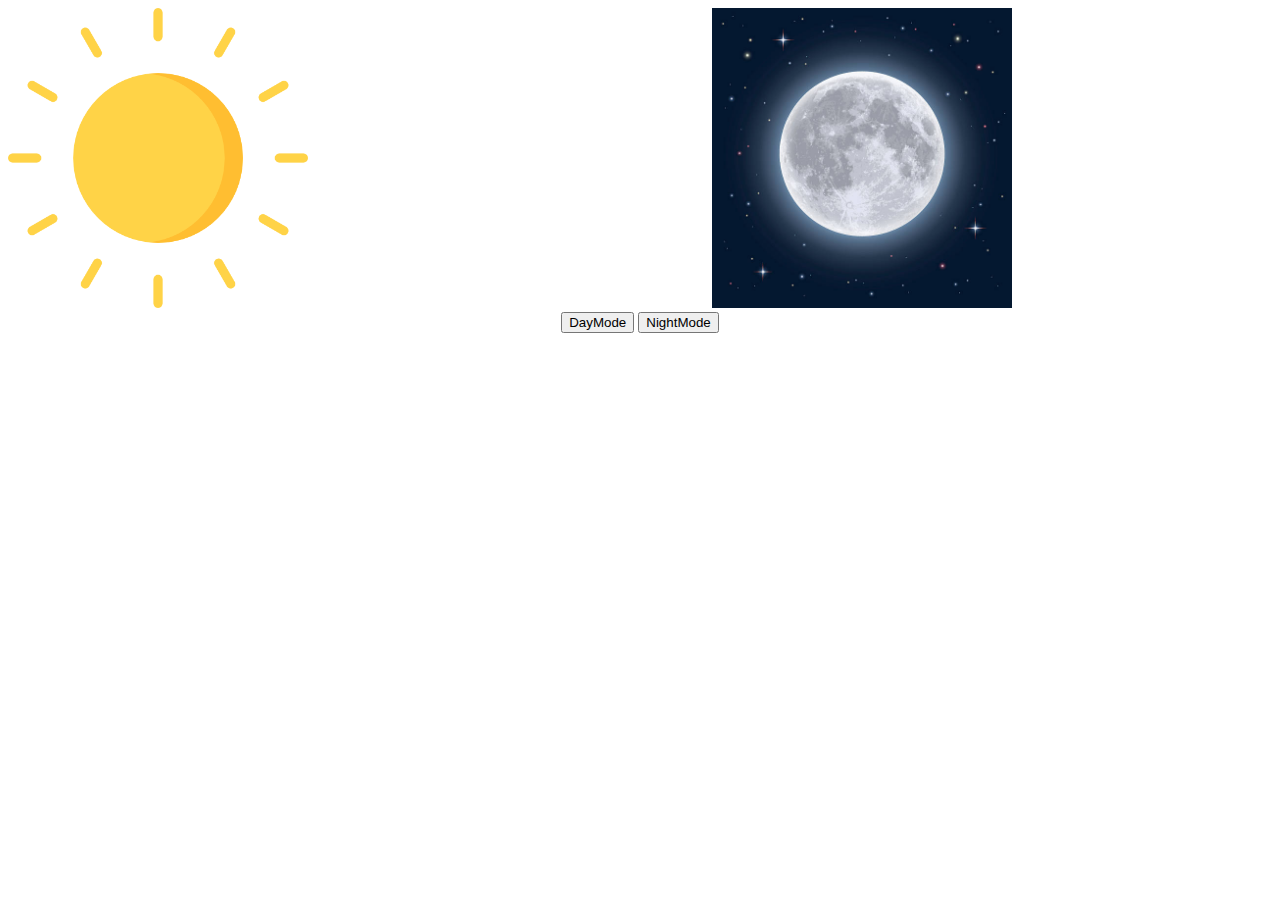
<file: index.html>
<!DOCTYPE html>
<html lang="en">
<head>
    <meta charset="UTF-8">
    <meta name="viewport" content="width=device-width, initial-scale=1.0">
    <title>Moon and sun</title>
    <style>
    body{
        background-repeat: no-repeat;
        background-size: cover;
    }
    
    </style>
</head>
<body>
    <div class="container">
        <img id="sun" src="sun.jpg" style="width:300px;height:300px;">
        <img id="moon" src="moon.jpg" style="width:300px;height:300px; margin-left: 400px;">
    </div>
    <div>
        <center><button id="dayBtn" onclick="a()" class="btn btn-warning btn-custom">DayMode</button>
        <button id="nightBtn" onclick="b()" class="btn btn-dark btn-custom">NightMode</button></center>
    </div>
    <script>
        function a(){
document.body.style.backgroundImage = "url('ll.jpg')";


        }
         function b(){
document.body.style.backgroundImage = "url('aa.png')";


        }

    </script>
</body>
</html>
</file>
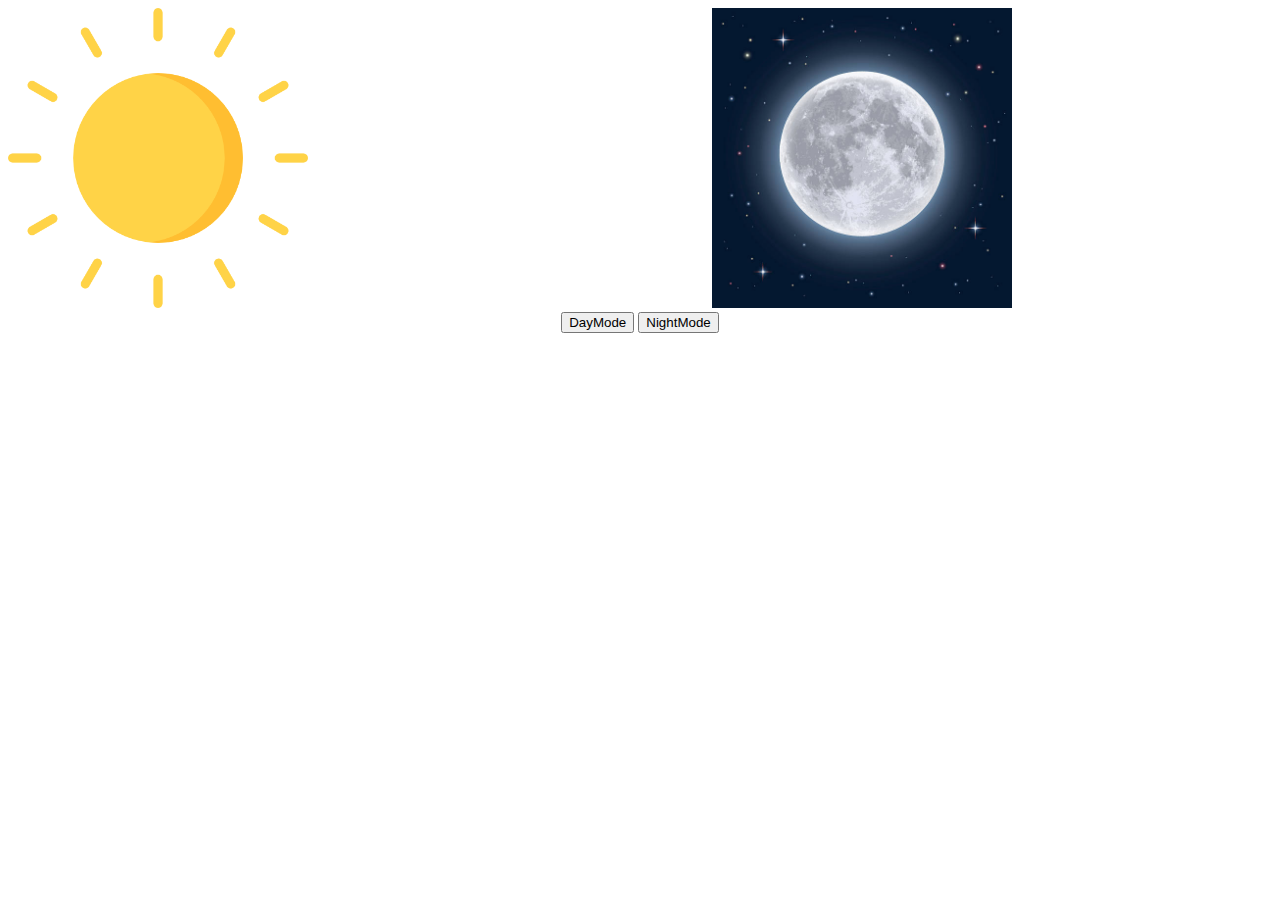
<file: sample.html>
<!DOCTYPE html>
<html lang="en">
<head>
    <meta charset="UTF-8">
    <meta name="viewport" content="width=device-width, initial-scale=1.0">
    <title>Moon and sun</title>
    <style>
    body{
        background-repeat: no-repeat;
        background-size: cover;
    }
    
    </style>
</head>
<body>
    <div class="container">
        <img id="sun" src="sun.jpg" style="width:300px;height:300px;">
        <img id="moon" src="moon.jpg" style="width:300px;height:300px; margin-left: 400px;">
    </div>
    <div>
        <center><button id="dayBtn" onclick="a()" class="btn btn-warning btn-custom">DayMode</button>
        <button id="nightBtn" onclick="b()" class="btn btn-dark btn-custom">NightMode</button></center>
    </div>
    <script>
        function a(){
document.body.style.backgroundImage = "url('ll.jpg')";


        }
         function b(){
document.body.style.backgroundImage = "url('aa.png')";


        }

    </script>
</body>
</html>
</file>
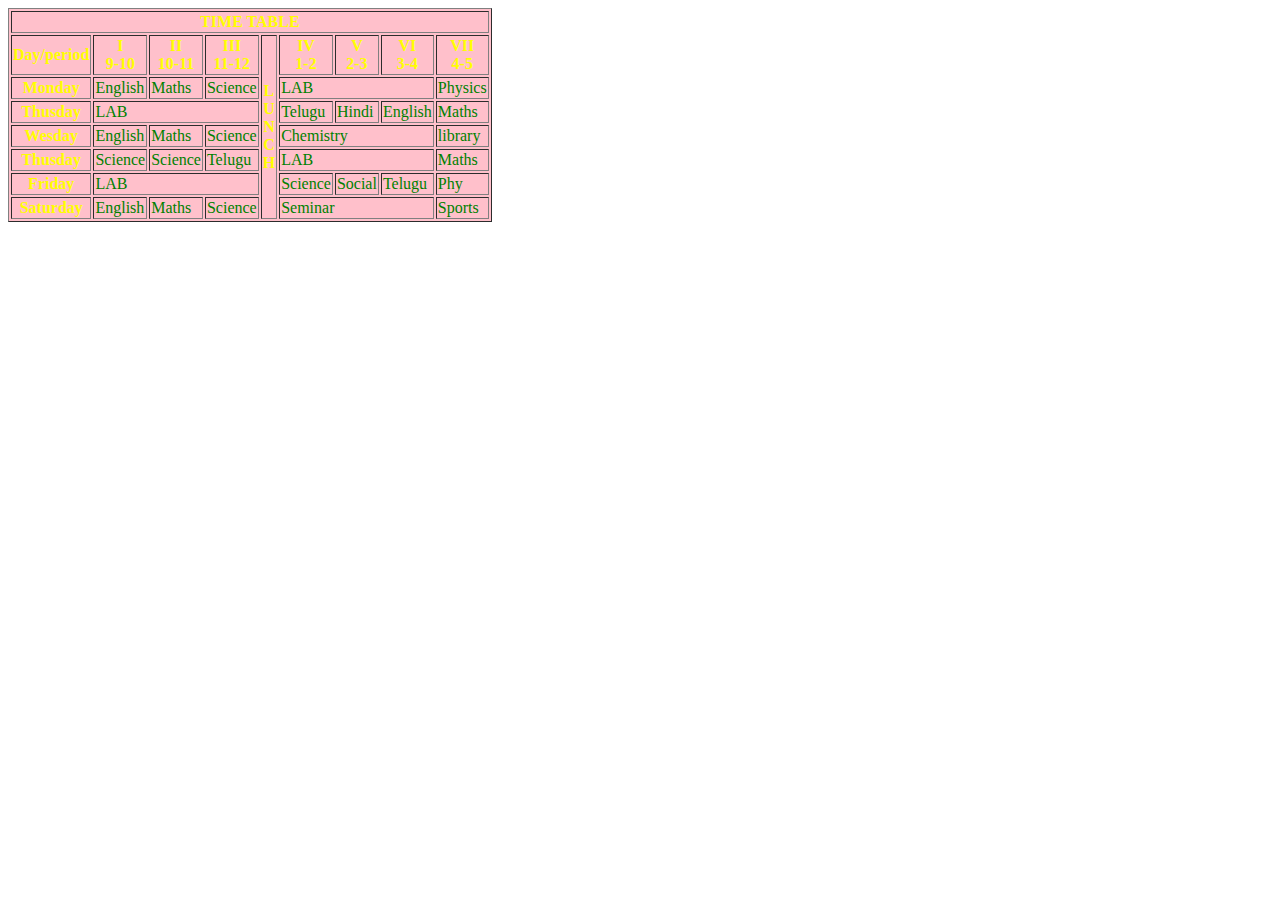
<file: time table.html>
<!DOCTYPE html>
<!-- saved from url=(0043)file:///D:/prasanna%20web/time%20table.html -->
<html><head><meta http-equiv="Content-Type" content="text/html; charset=windows-1252">
<title>time table</title>
<style>
th
{
color:yellow;
}
td
{
color:green
}
table
{
background-color:pink;
}
</style>
</head>
<body>
<table border="1px">
<tbody><tr>
	<th colspan="9">TIME TABLE </th>
</tr>
<tr>
	<th>Day/period </th>
	<th>I<br> 9-10</th>
	<th>II<br>10-11</th>
	<th>III<br>11-12</th>
	<th rowspan="7">L<br>U<br>N<br>C<br>H </th>
	<th>IV<br>1-2</th>
	<th>V<br>2-3</th>
	<th>VI<br>3-4</th>
	<th>VII<br>4-5</th>
</tr>
<tr>
	<th>Monday</th>
	<td>English</td>
	<td>Maths</td>
	<td>Science</td>
	<td colspan="3"> LAB</td>
	<td>Physics</td>
</tr>
<tr>
	<th>Thusday</th>
	<td colspan="3"> LAB</td>
	<td>Telugu</td>
	<td>Hindi</td>
	<td>English</td>
	<td>Maths</td>
</tr>
<tr>
	<th>Wesday</th>
	<td>English</td>
	<td>Maths</td>
	<td>Science</td>
	<td colspan="3"> Chemistry</td>
	<td> library</td>
</tr>
<tr>
	<th>Thusday</th>
	<td>Science</td>
	<td>Science</td>
	<td>Telugu</td>
	<td colspan="3"> LAB</td>
	<td>Maths</td>
</tr>
<tr>
	<th>Friday</th>
	<td colspan="3"> LAB</td>
	<td>Science</td>
	<td>Social</td>
	<td>Telugu</td>
	<td>Phy</td>
</tr>
<tr>
	<th>Saturday</th>
	<td>English</td>
	<td>Maths</td>
	<td>Science</td>
	<td colspan="3"> Seminar</td>
	<td>Sports</td>
</tr></tbody></table>



</body></html>
</file>
